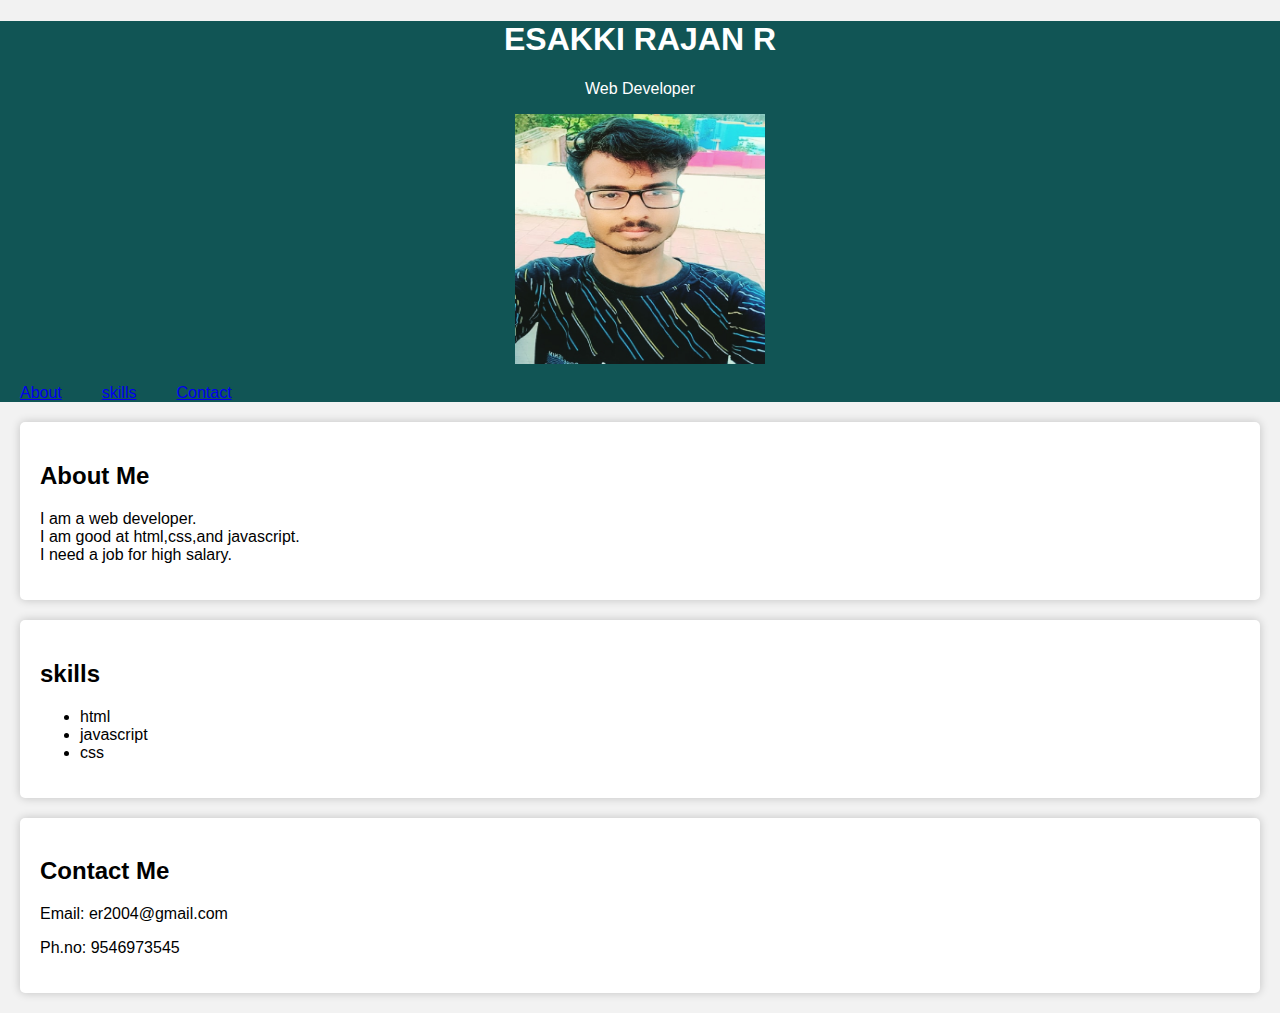
<file: index.html>
<!DOCTYPE html>
<html lang="en">
<head>
    <meta charset="UTF-8">
    <meta name="viewport" content="width=device-width, initial-scale=1.0">
    <link rel="stylesheet" href="styles.css">
    <title>Your Portfolio</title>
</head>
<body>
    <header align="center">
	<h1>ESAKKI RAJAN R</h1>
        <p>Web Developer</p>
		<img src="IMG_2.jpg"width="250" height="250">
        <nav>
            <ul>
                <li><a href="#about">About</a></li>
                <li><a href="#skills">skills</a></li>
                <li><a href="#contact">Contact</a></li>
            </ul>
        </nav>
    </header>

    <section id="about">
        <h2>About Me</h2>
        <p>I am a web developer.<br>I am good at html,css,and javascript.<br>I need a job for high salary.<br></p>
    </section>

    <section id="skills">
        <h2>skills</h2>
        <ul>
		<li>html</li>
		<li>javascript</li>
		<li>css</li>
		</ul>
    </section>

    <section id="contact">
        <h2>Contact Me</h2>
        <p>Email: er2004@gmail.com</p>
		<p>Ph.no: 9546973545</p>
    </section>

    <script src="scripts.js"></script>
</body>
</html>
</file>
<file: styles.css>
body {
    font-family: Arial, sans-serif;
    background-color: #f2f2f2;
    margin: 0;
    padding: 0;
}

body {
    font-family: Arial, sans-serif;
    background-color: #f2f2f2;
    margin: 0;
    padding: 0;
}

header {
    background-color: #155;
    color: #fff;
}

nav ul {
    list-style: none;
    display: flex;
    padding: 0;
}

nav li {
    margin: 0 20px;
}

section {
    padding: 20px;
    margin: 20px;
    background-color: #fff;
    border-radius: 5px;
    box-shadow: 0 0 10px rgba(0, 0, 0, 0.2);
}

#portfolio {
    display: grid;
    grid-template-columns: repeat(auto-fill, minmax(300px, 1fr));
    gap: 20px;
}
</file>
